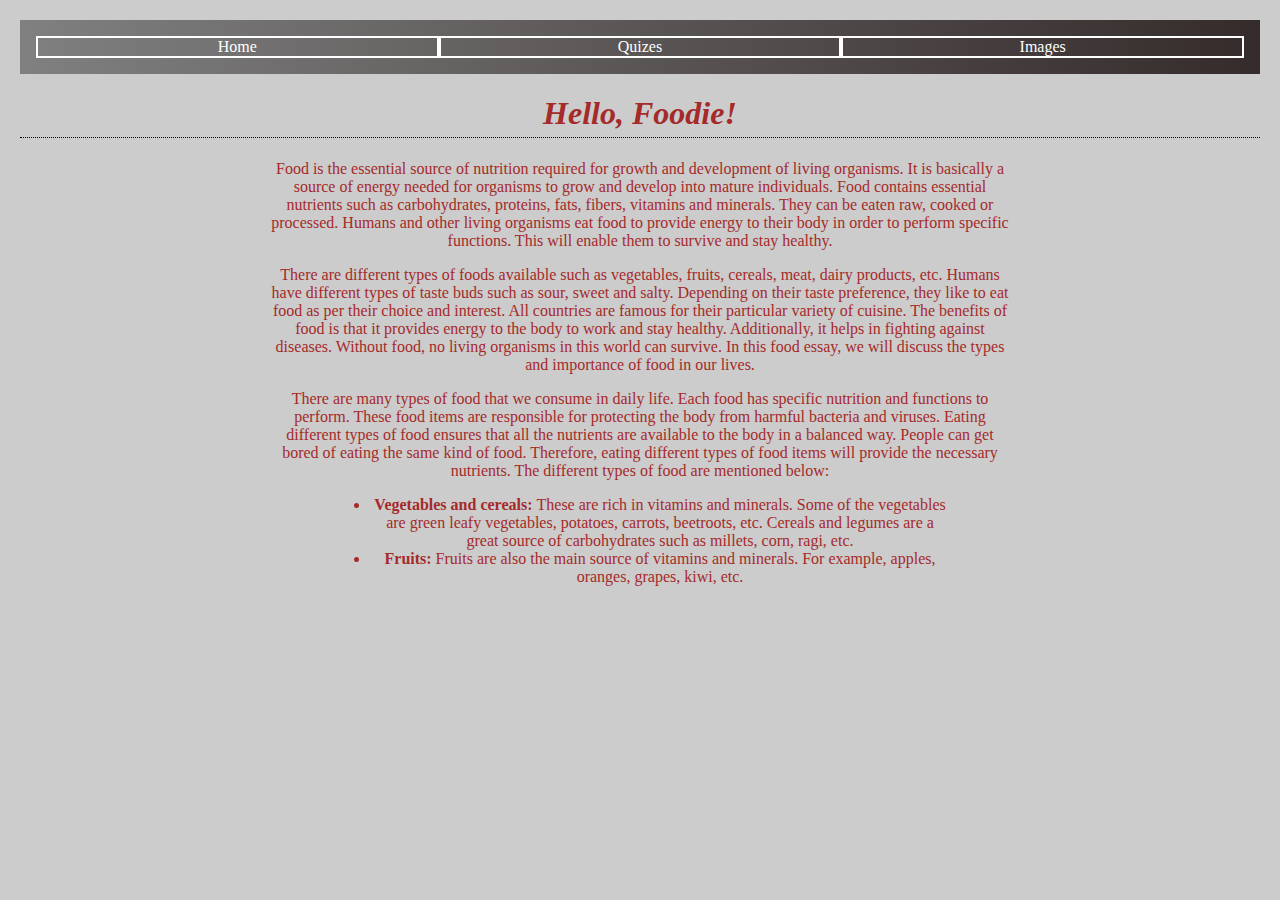
<file: index.html>
<!DOCTYPE html>
<html lang="en">

<head>
    <meta charset="UTF-8">
    <meta name="viewport" content="width=device-width, initial-scale=1.0">
    <title>Recipe Central</title>
    <link rel="stylesheet" href="./css/style.css">
    <!-- Google tag (gtag.js) -->
    <script async src="https://www.googletagmanager.com/gtag/js?id=G-5Q3G4W7BE0"></script>
    <script>
        window.dataLayer = window.dataLayer || [];
        function gtag() { dataLayer.push(arguments); }
        gtag('js', new Date());

        gtag('config', 'G-5Q3G4W7BE0');
    </script>
</head>


<body>
    <nav class="navigation">
        <a href="index.html" class="nav-item">Home</a>
        <a href="./html/quiz.html" class="nav-item">Quizes</a>
        <a href="./html/images.html" class="nav-item">Images</a>
    </nav>
    <h1 class="headings"><em>Hello, Foodie!</em></h1>
    <p>
        Food is the essential source of nutrition required for growth and development of living organisms. It is
        basically a source of energy needed for organisms to grow and develop into mature individuals. Food contains
        essential nutrients such as carbohydrates, proteins, fats, fibers, vitamins and minerals. They can be eaten raw,
        cooked or processed. Humans and other living organisms eat food to provide energy to their body in order to
        perform specific functions. This will enable them to survive and stay healthy.
    </p>
    <p>
        There are different types of foods available such as vegetables, fruits, cereals, meat, dairy products, etc.
        Humans have different types of taste buds such as sour, sweet and salty. Depending on their taste preference,
        they like to eat food as per their choice and interest. All countries are famous for their particular variety of
        cuisine. The benefits of food is that it provides energy to the body to work and stay healthy. Additionally, it
        helps in fighting against diseases. Without food, no living organisms in this world can survive. In this food
        essay, we will discuss the types and importance of food in our lives.
    </p>
    <p>
        There are many types of food that we consume in daily life. Each food has specific nutrition and functions to
        perform. These food items are responsible for protecting the body from harmful bacteria and viruses. Eating
        different types of food ensures that all the nutrients are available to the body in a balanced way. People can
        get bored of eating the same kind of food. Therefore, eating different types of food items will provide the
        necessary nutrients. The different types of food are mentioned below:
    </p>
    <ul>
        <li><b>Vegetables and cereals: </b>These are rich in vitamins and minerals. Some of the vegetables are green
            leafy
            vegetables, potatoes, carrots, beetroots, etc. Cereals and legumes are a great source of carbohydrates such
            as millets, corn, ragi, etc.
        </li>
        <li><b>Fruits: </b>Fruits are also the main source of vitamins and minerals. For example, apples, oranges,
            grapes,
            kiwi, etc.
        </li>
    </ul>
</body>

</html>
</file>
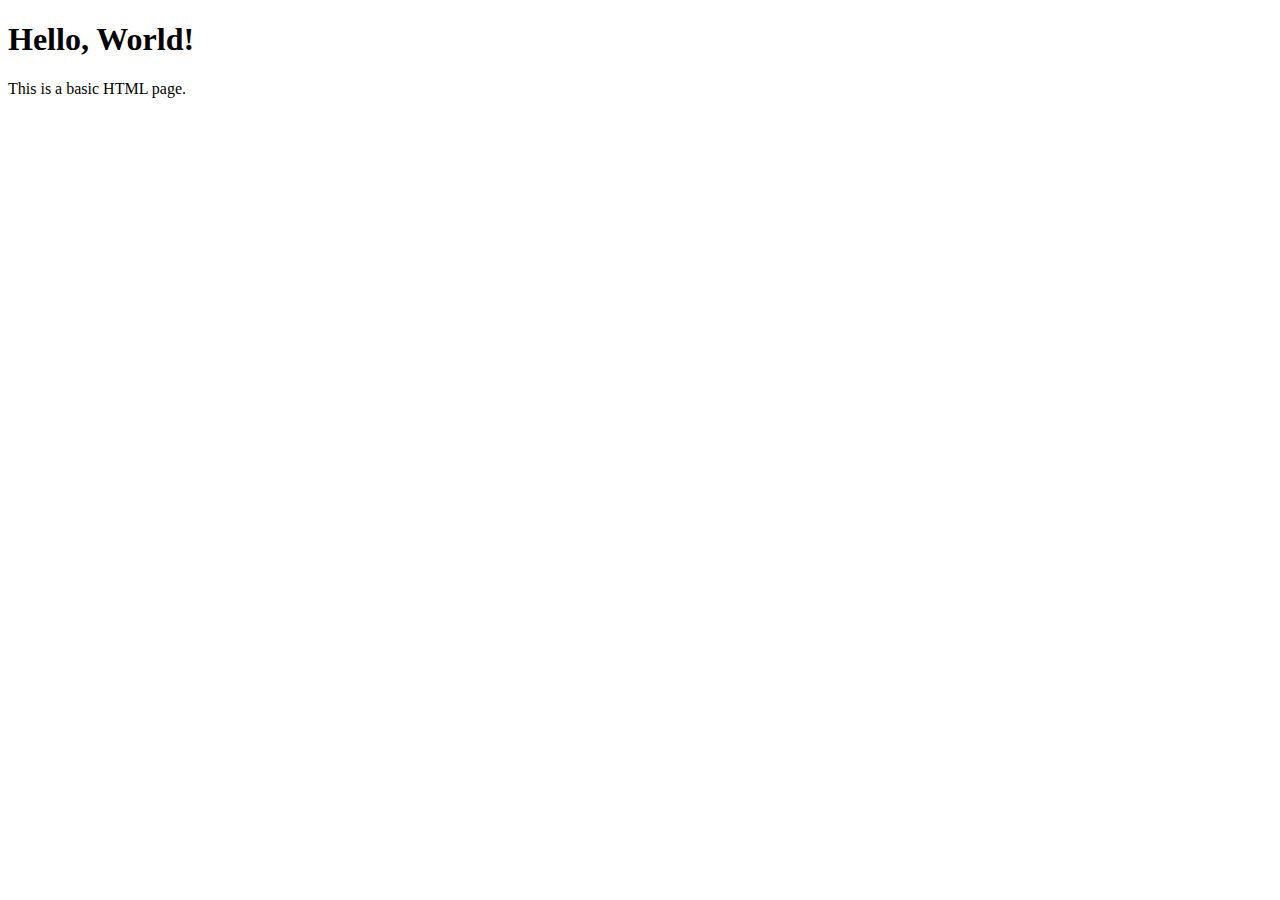
<file: html/index.html>
<!DOCTYPE html>
<html lang="en">
<head>
    <meta charset="UTF-8">
    <meta name="viewport" content="width=device-width, initial-scale=1.0">
    <title>My First HTML Page</title>
</head>
<body>
    <h1>Hello, World!</h1>
    <p>This is a basic HTML page.</p>
</body>
</html>
</file>
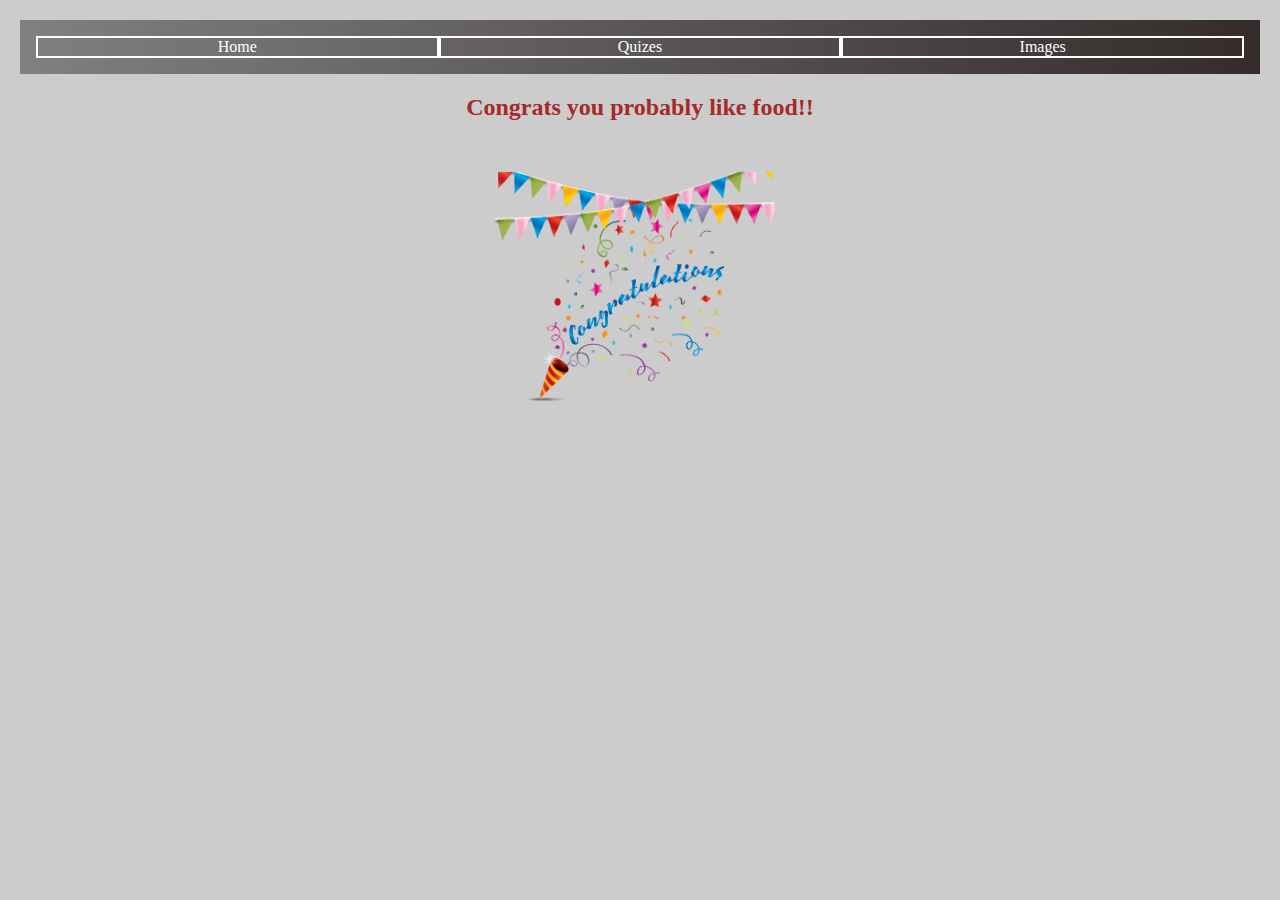
<file: html/formResponse.html>
<!DOCTYPE html>
<html lang="en">

<head>
    <meta charset="UTF-8">
    <meta name="viewport" content="width=device-width, initial-scale=1.0">
    <title>Quiz</title>
    <link rel="stylesheet" href="../css/style.css">
    <!-- Google tag (gtag.js) -->
    <script async src="https://www.googletagmanager.com/gtag/js?id=G-5Q3G4W7BE0"></script>
    <script>
        window.dataLayer = window.dataLayer || [];
        function gtag() { dataLayer.push(arguments); }
        gtag('js', new Date());

        gtag('config', 'G-5Q3G4W7BE0');
    </script>

</head>

<body>
    <nav class="navigation">
        <a href="../index.html" class="nav-item">Home</a>
        <a href="quiz.html" class="nav-item">Quizes</a>
        <a href="images.html" class="nav-item">Images</a>
    </nav>
    <h2>Congrats you probably like food!!</h2>
    <img src="../images/congrats.png" alt="congrat">

</body>

</html>
</file>
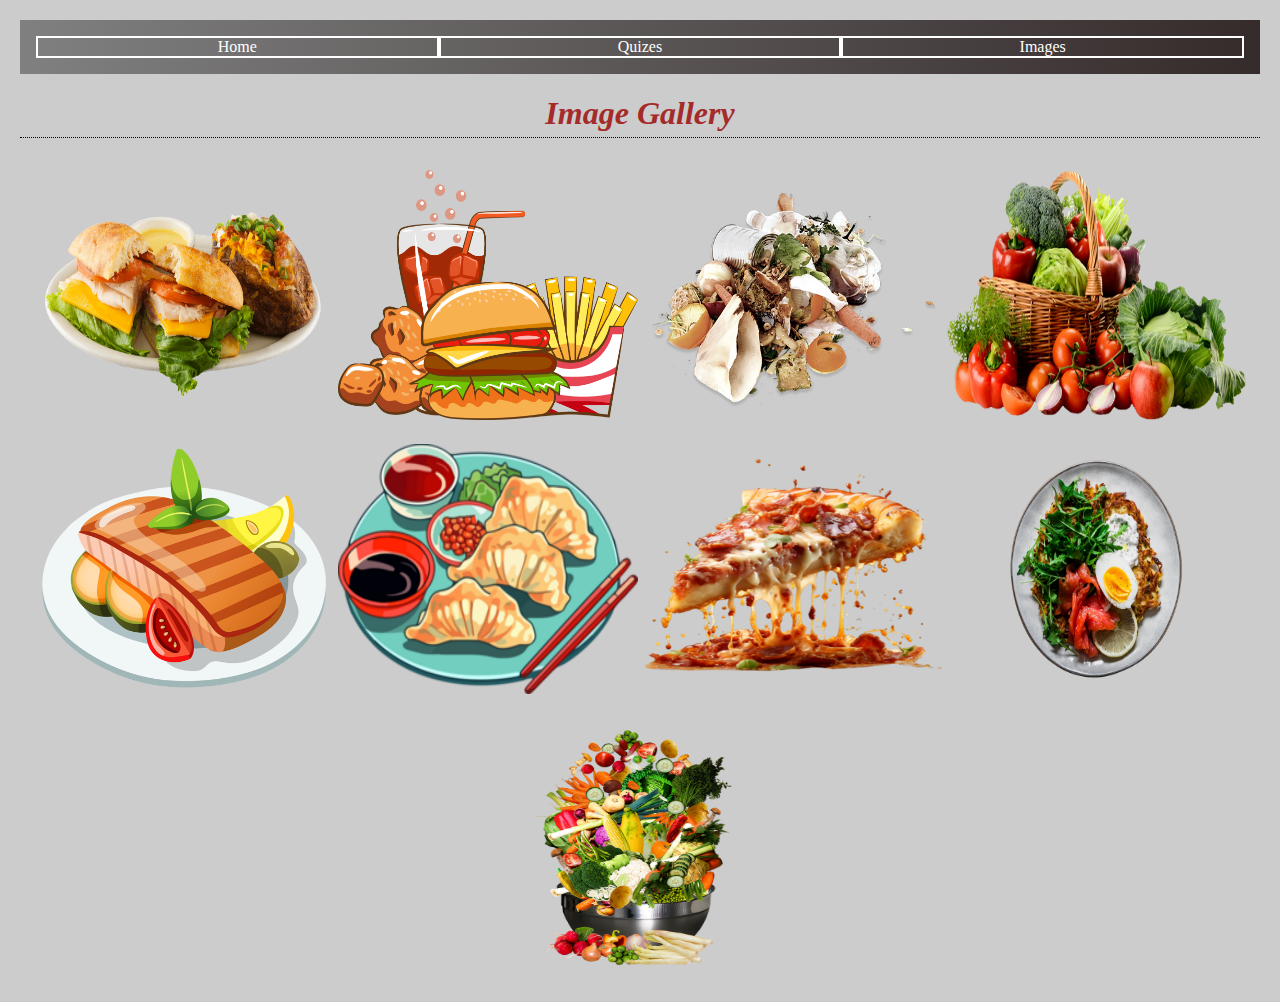
<file: html/images.html>
<!DOCTYPE html>
<html lang="en">

<head>
    <meta charset="UTF-8">
    <meta name="viewport" content="width=device-width, initial-scale=1.0">
    <link rel="stylesheet" href="../css/style.css">

    <title>Image Gallery</title>
    <!-- Google tag (gtag.js) -->
    <script async src="https://www.googletagmanager.com/gtag/js?id=G-5Q3G4W7BE0"></script>
    <script>
        window.dataLayer = window.dataLayer || [];
        function gtag() { dataLayer.push(arguments); }
        gtag('js', new Date());

        gtag('config', 'G-5Q3G4W7BE0');
    </script>
</head>

<body>
    <nav>
        <nav class="navigation">
            <a href="../index.html" class="nav-item">Home</a>
            <a href="quiz.html" class="nav-item">Quizes</a>
            <a href="images.html" class="nav-item">Images</a>
        </nav>
    </nav>
    <h1><em>Image Gallery</em></h1>
    <img src="../images/dinner.png" alt="Image 1">
    <img src="../images/fastFood.webp" alt="Image 2">
    <img src="../images/wastedFood.webp" alt="Image 3">
    <img src="../images/healthy.png" alt="Image 4">
    <img src="../images/idk.png" alt="Image 5">
    <img src="../images/wontons.webp" alt="Image 6">
    <img src="../images/pizza.png" alt="Image 7">
    <img src="../images/plate.png" alt="Image 8">
    <img src="../images/foodBowl.png" alt="Image 9">
</body>

</html>
</file>
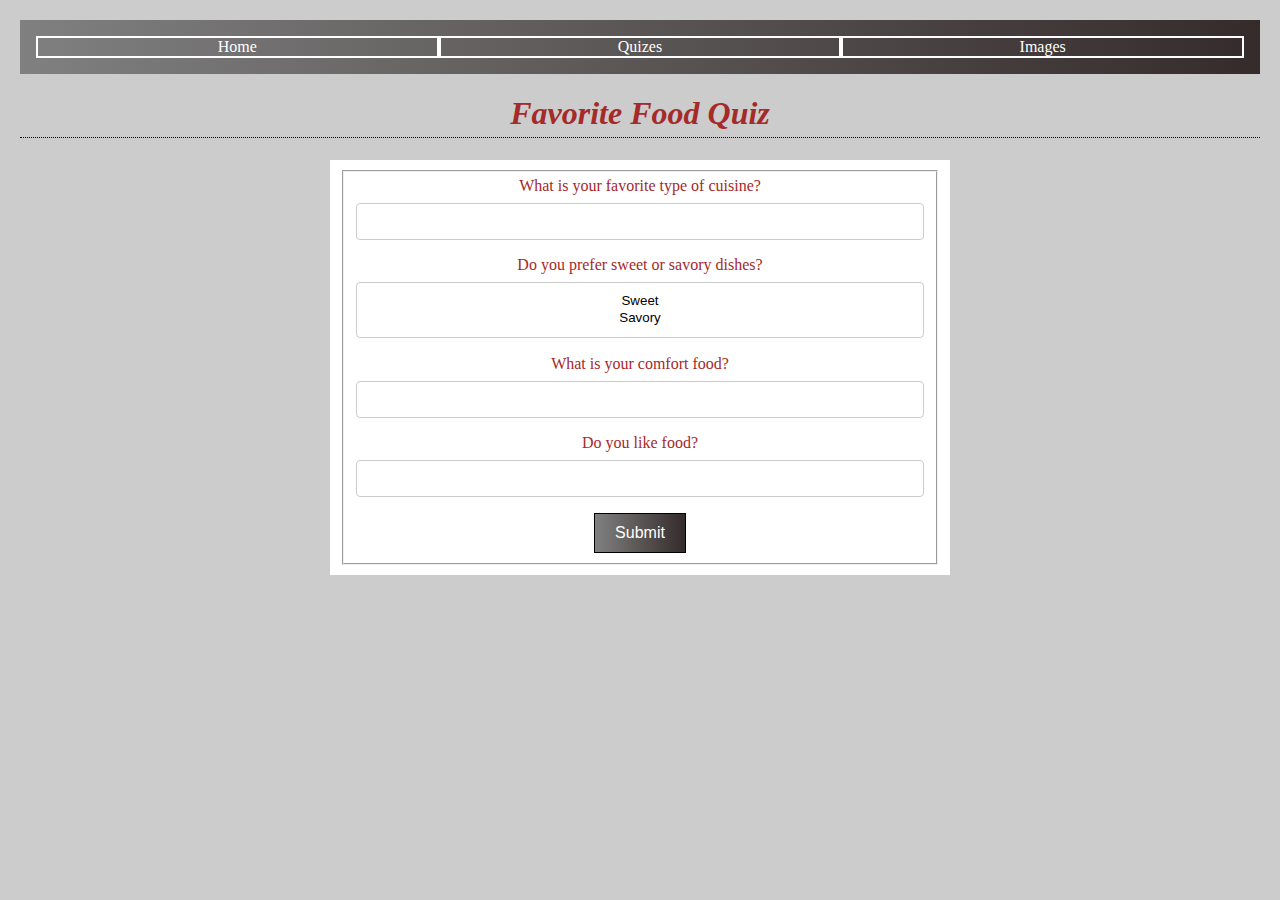
<file: html/quiz.html>
<!DOCTYPE html>
<html lang="en">

<head>
    <meta charset="UTF-8">
    <meta name="viewport" content="width=device-width, initial-scale=1.0">
    <title>Quiz</title>
    <link rel="stylesheet" href="../css/style.css">
    <script async src="https://www.googletagmanager.com/gtag/js?id=G-5Q3G4W7BE0"></script>
    <script>
        window.dataLayer = window.dataLayer || [];
        function gtag() { dataLayer.push(arguments); }
        gtag('js', new Date());

        gtag('config', 'G-5Q3G4W7BE0');
    </script>

</head>

<body>
    <nav class="navigation">
        <a href="../index.html" class="nav-item">Home</a>
        <a href="quiz.html" class="nav-item">Quizes</a>
        <a href="images.html" class="nav-item">Images</a>
    </nav>
    <h1><em>Favorite Food Quiz</em></h1>

    <form action="formResponse.html" method="POST">
        <fieldset>

            <label for="q1">What is your favorite type of cuisine?</label>
            <input type="text" id="q1" name="q1" required>

            <label for="q2">Do you prefer sweet or savory dishes?</label>
            <select id="q2" name="q2" size="2" required>
                <option value="sweet">Sweet</option>
                <option value="savory">Savory</option>
            </select>

            <label for="q3">What is your comfort food?</label>
            <input type="text" id="q3" name="q3" required>

            <label>Do you like food?</label>

            <input type="text" id="q4" name="q4" required>


            <button type="submit">Submit</button>
        </fieldset>
    </form>
</body>

</html>
</file>
<file: css/style.css>
.navigation {
    display: grid;
    grid-template-columns: 1fr 1fr 1fr;
    background: linear-gradient(to right, grey, #352b2b);
    padding: 1em;
}

.nav-item {
    text-align: center;
    color: white;
    text-decoration: none;
    border: double white 2px;
}

.nav-item:hover {
    background-color: rgba(0, 0, 0, 0.75);
}

a {
    color: white;
}

body {
    background-color: #ccc;
    color: brown;
    font-family: 'Comic Sans MS', cursive;
    text-align: center;
    margin: 20px;
}

form {
    max-width: 600px;
    margin: 0 auto;
    background-color: #fff;
    padding: 10px;
}

label {
    display: block;
    margin-bottom: 8px;
}

h1 {
    padding-bottom: 5px;
    border-bottom: dotted black 1px;
}

input,
select {
    text-align: center;
    width: 100%;
    padding: 10px;
    margin-bottom: 16px;
    box-sizing: border-box;
    border: 1px solid #ccc;
    border-radius: 4px;
}

button {
    background: linear-gradient(to right, grey, #352b2b);
    color: white;
    padding: 10px 20px;
    cursor: pointer;
    border: solid 1.5px black;
    font-size: 16px;
}

p {
    margin-left: 20%;
    margin-right: 20%;

}

ul {
    margin-left: 25%;
    margin-right: 25%;
}

img {
    width: 300px;
    height: 250px;
    padding-top: 10px;
    padding-bottom: 10px;
}

@media screen and (max-width: 500px) {
    p {
        margin-left: 10%;
        margin-right: 10%;
    }

    ul {
        margin-left: 15%;
        margin-right: 15%;
    }
}
</file>
